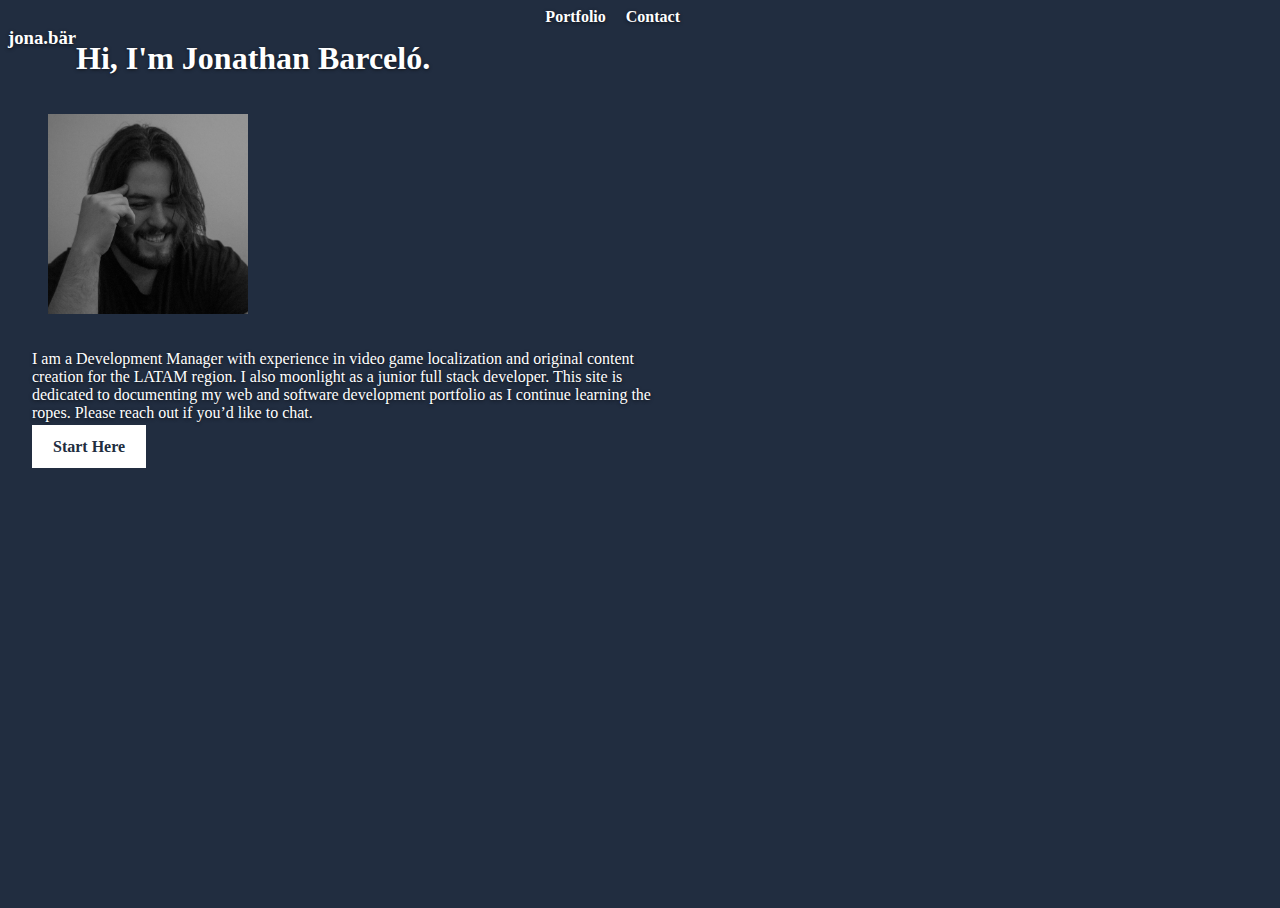
<file: index.html>
<!DOCTYPE html>
<html lang="en">
<head>
    <meta charset="UTF-8">
    <meta name="viewport" content="width=device-width, initial-scale=1.0">
    <meta http-equiv="X-UA-Compatible" content="ie=edge">
    <link rel="stylesheet" href="https://stackpath.bootstrapcdn.com/bootstrap/4.1.3/css/bootstrap.min.css" integrity="sha384-MCw98/SFnGE8fJT3GXwEOngsV7Zt27NXFoaoApmYm81iuXoPkFOJwJ8ERdknLPMO" crossorigin="anonymous">
    <link rel="stylesheet" href="https://use.fontawesome.com/releases/v5.4.1/css/all.css" integrity="sha384-5sAR7xN1Nv6T6+dT2mhtzEpVJvfS3NScPQTrOxhwjIuvcA67KV2R5Jz6kr4abQsz" crossorigin="anonymous">
    <link rel="stylesheet" href="assets/css/style.css">
    <title>jona.bär</title>
</head>

<body class="text-center">

    <div class="cover-container d-flex w-100 h-100 p-3 mx-auto flex-column">
        <header class="masthead mb-auto">
            <div class="inner">
                <h3 class="masthead-brand"><a href="index.html">jona.bär</a></h3>
                <nav class="nav nav-masthead justify-content-center">
                <a class="nav-link active" href="portfolio.html">Portfolio</a>
                <a class="nav-link" href="https://www.linkedin.com/in/jonabar/" target="_blank">Contact</a>
                </nav>
            </div>
        </header>

        <main role="main" class="inner cover">
            <h1 class="cover-heading">Hi, I'm Jonathan Barceló.</h1>
            <img src="assets/images/jona_profile.jpg" class="lead rounded mx-auto d-block img-thumbnail" id="profile-img" title="Photo credit: Kyle Becker" alt="profile-img">
            <p class="lead">I am a Development Manager with experience in video game localization and original content creation for the LATAM region. I also moonlight as a junior full stack developer. This site is dedicated to documenting my web and software development portfolio as I continue learning the ropes. Please reach out if you’d like to chat. 
            </p>
            <p class="lead">
                <a href="portfolio.html" class="btn btn-lg btn-secondary">Start Here</a>
            </p>
        </main>

        <footer class="mastfoot mt-auto">
            <div class="inner">
                <p><a href="https://www.linkedin.com/in/jonabar/" target="_blank"><i class="fab fa-linkedin-in"></i></a></p>
            </div>
        </footer>
    </div>

    <script src="https://ajax.googleapis.com/ajax/libs/jquery/3.3.1/jquery.min.js"></script>
    <script src="https://cdnjs.cloudflare.com/ajax/libs/popper.js/1.14.3/umd/popper.min.js" integrity="sha384-ZMP7rVo3mIykV+2+9J3UJ46jBk0WLaUAdn689aCwoqbBJiSnjAK/l8WvCWPIPm49" crossorigin="anonymous"></script>
    <script src="https://stackpath.bootstrapcdn.com/bootstrap/4.1.3/js/bootstrap.min.js" integrity="sha384-ChfqqxuZUCnJSK3+MXmPNIyE6ZbWh2IMqE241rYiqJxyMiZ6OW/JmZQ5stwEULTy" crossorigin="anonymous"></script>
</body>
</html>
</file>
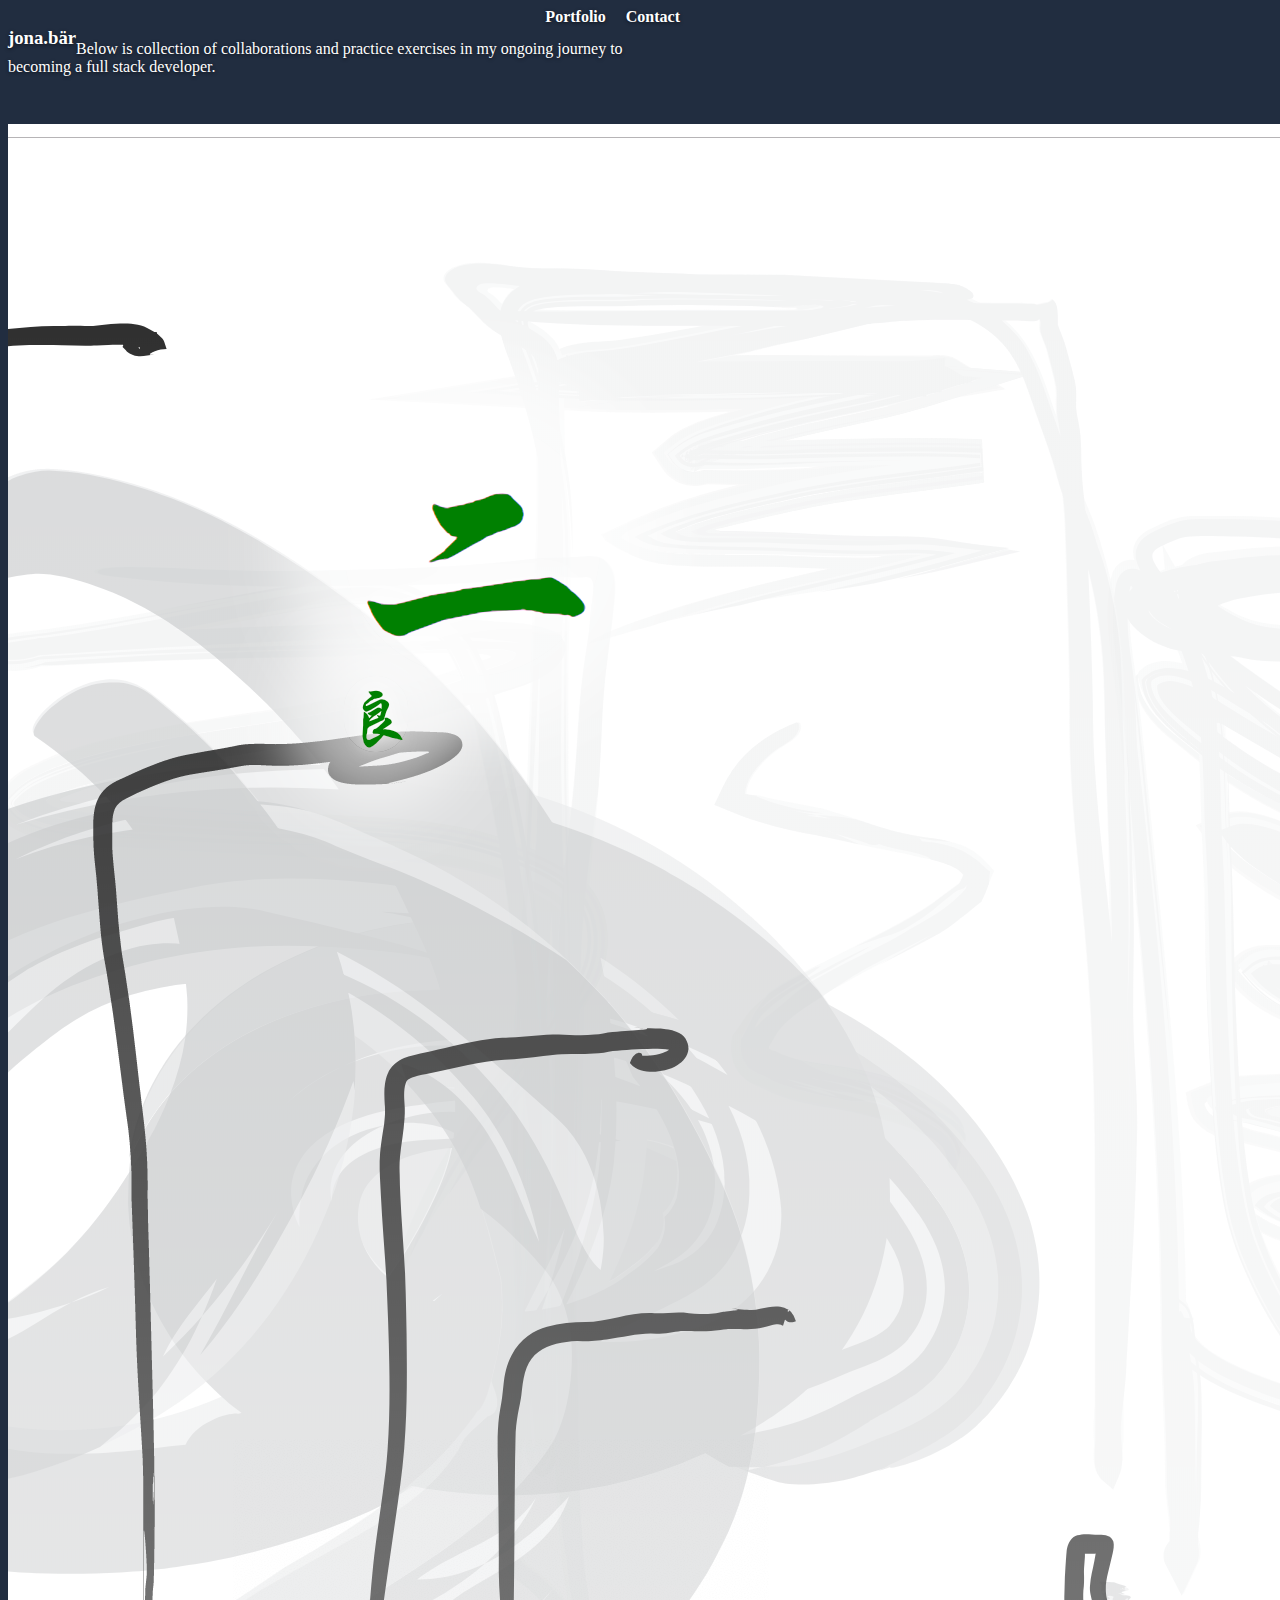
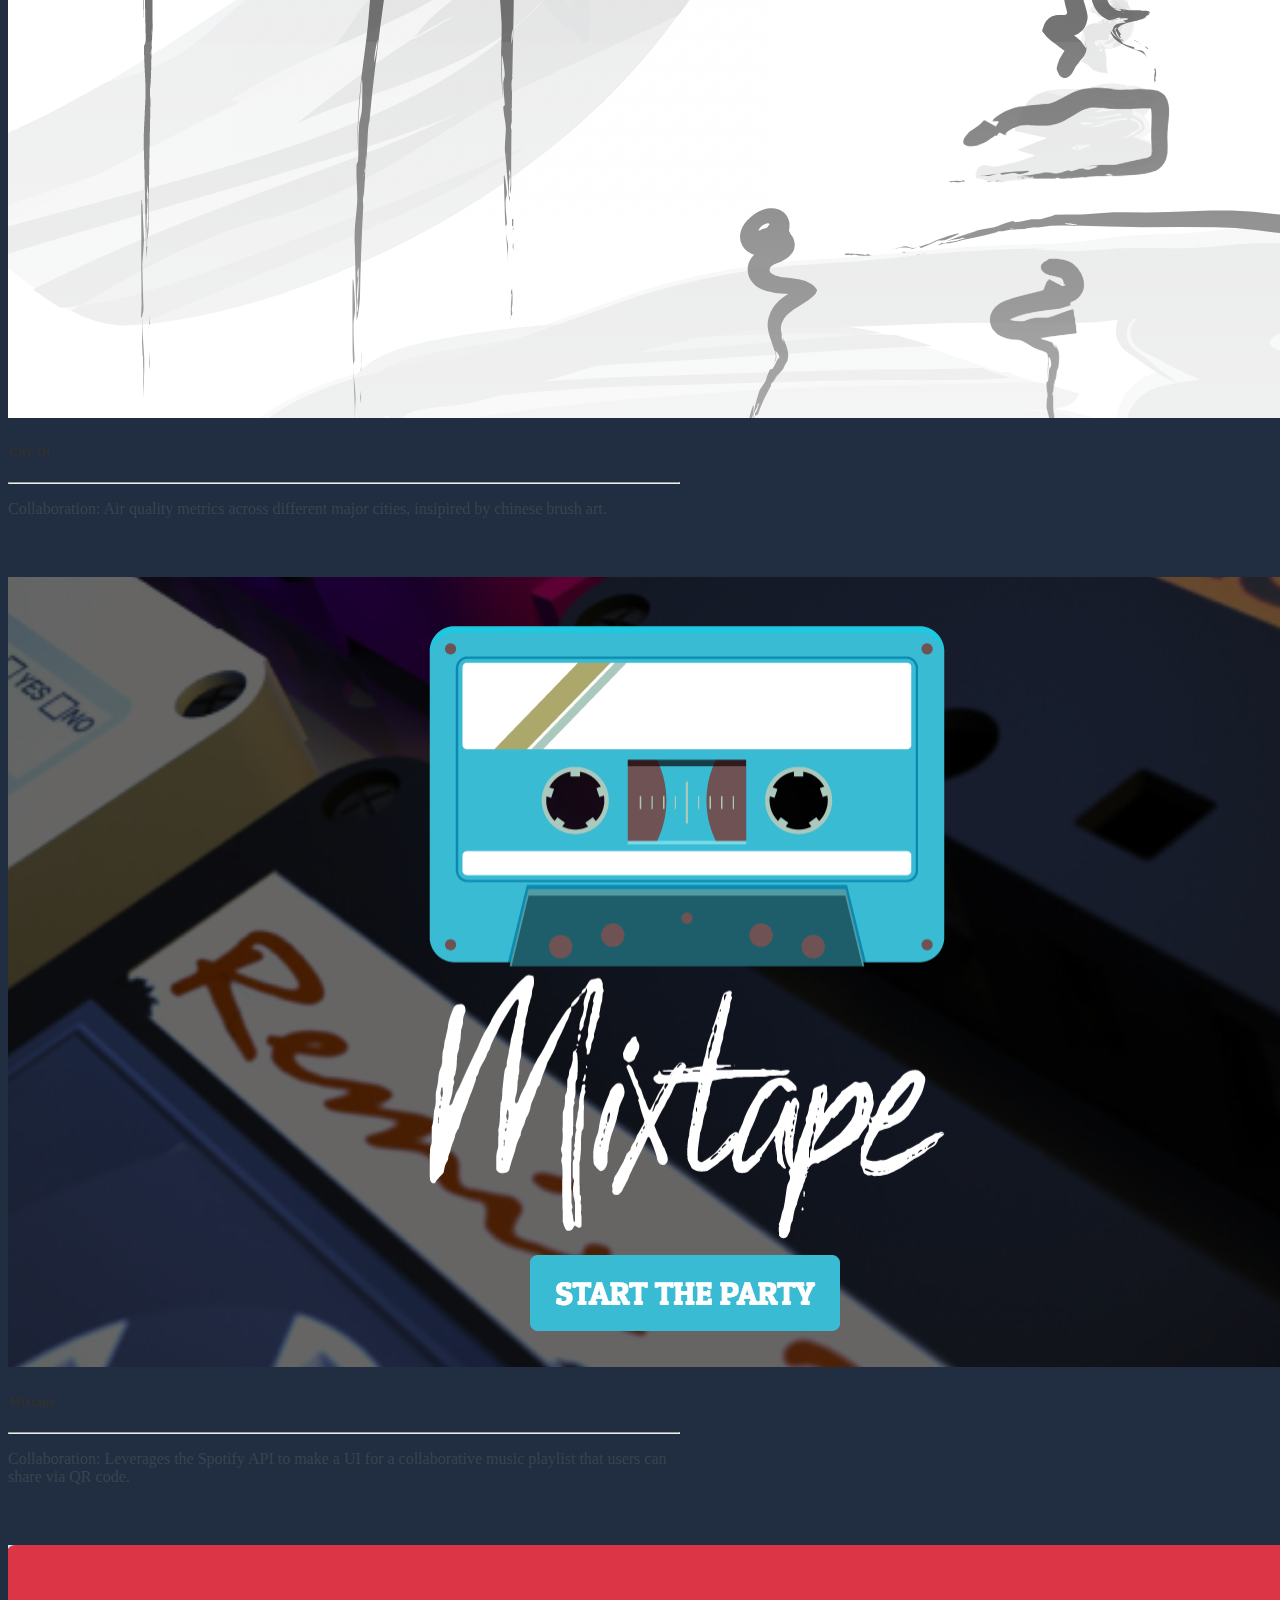
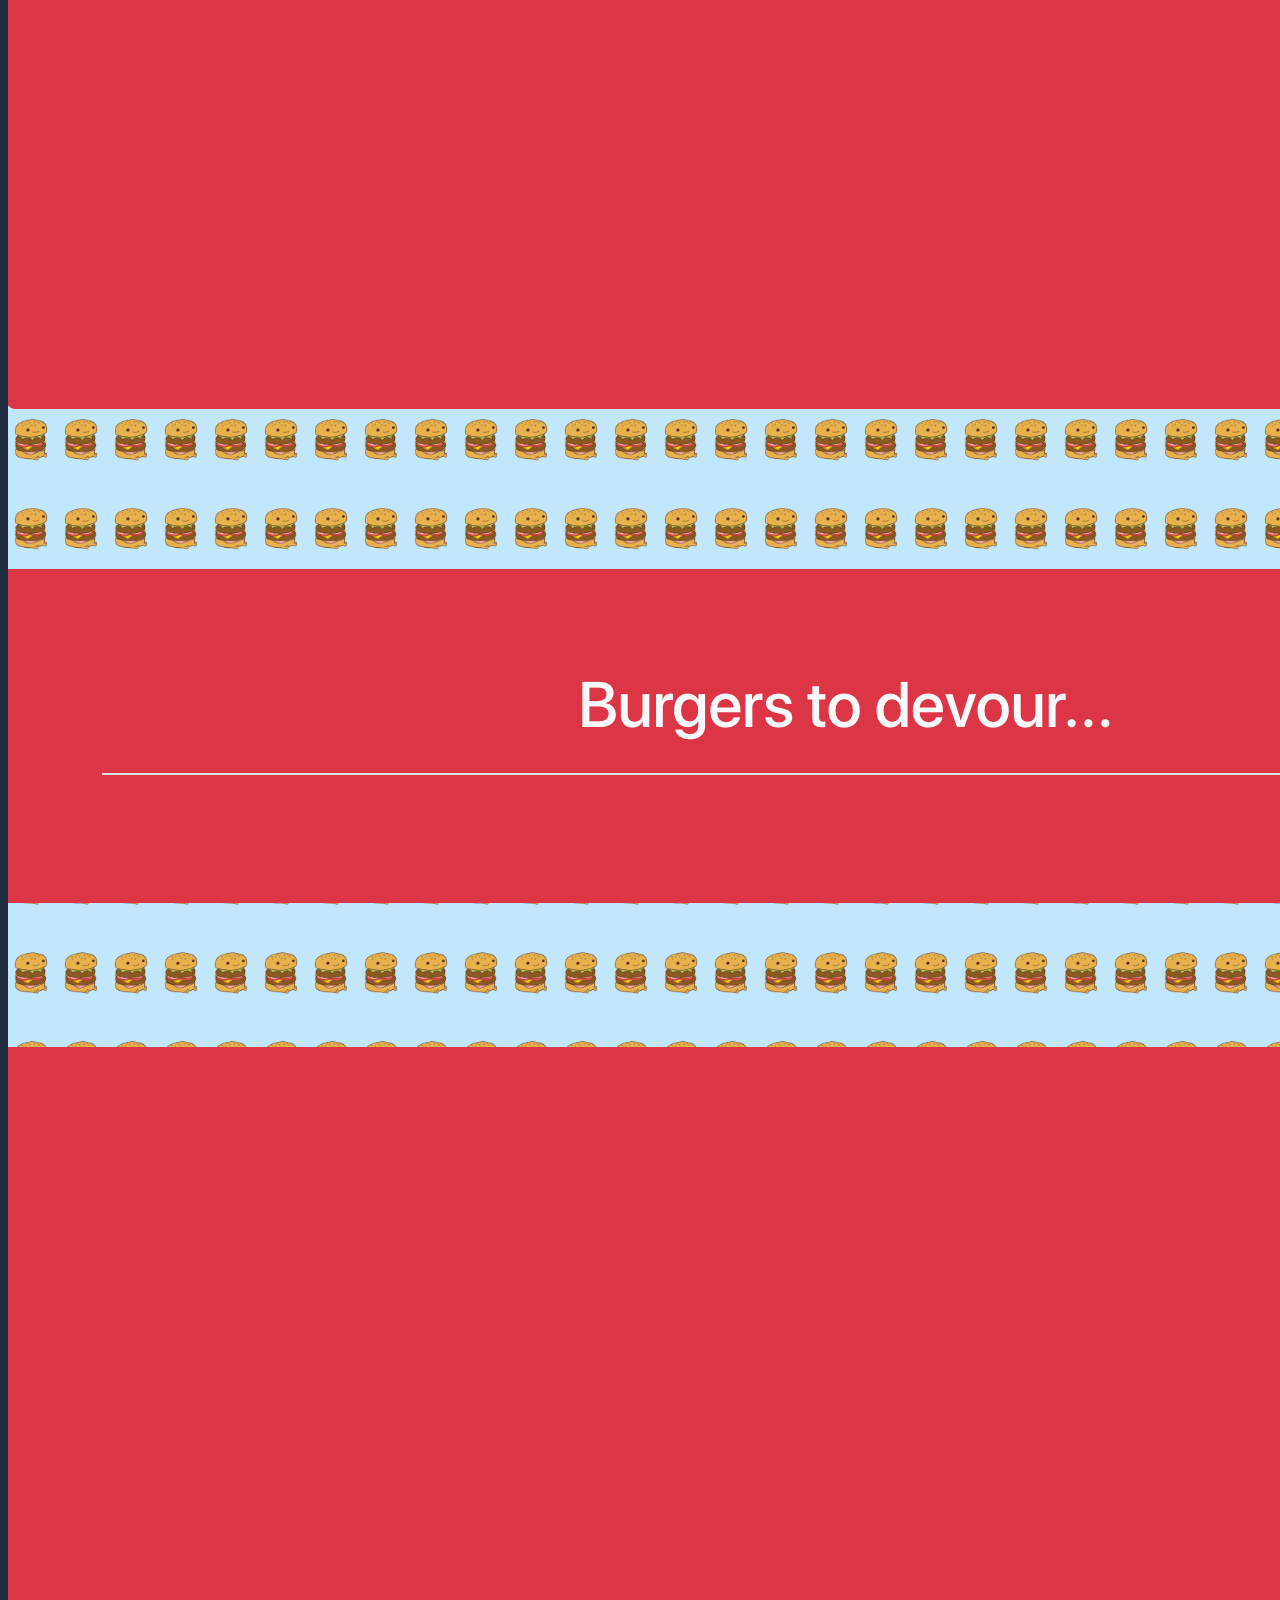
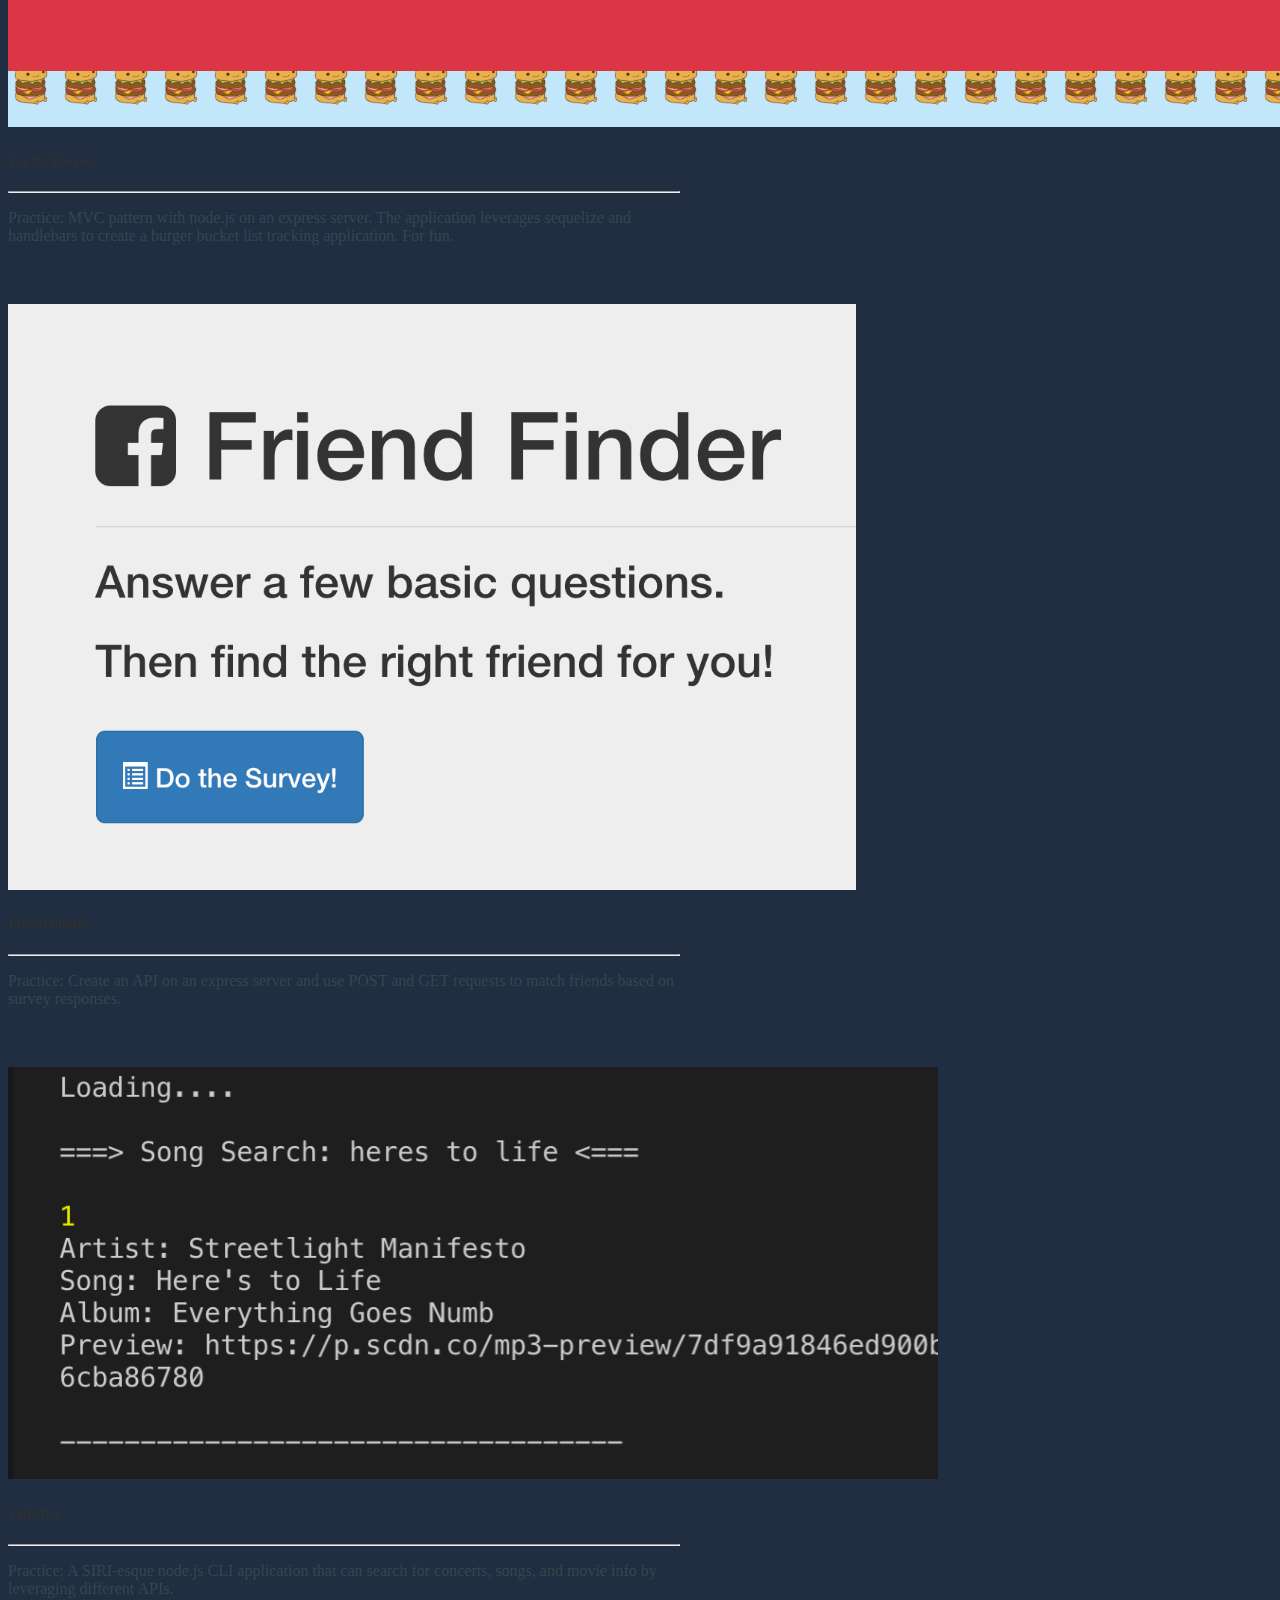
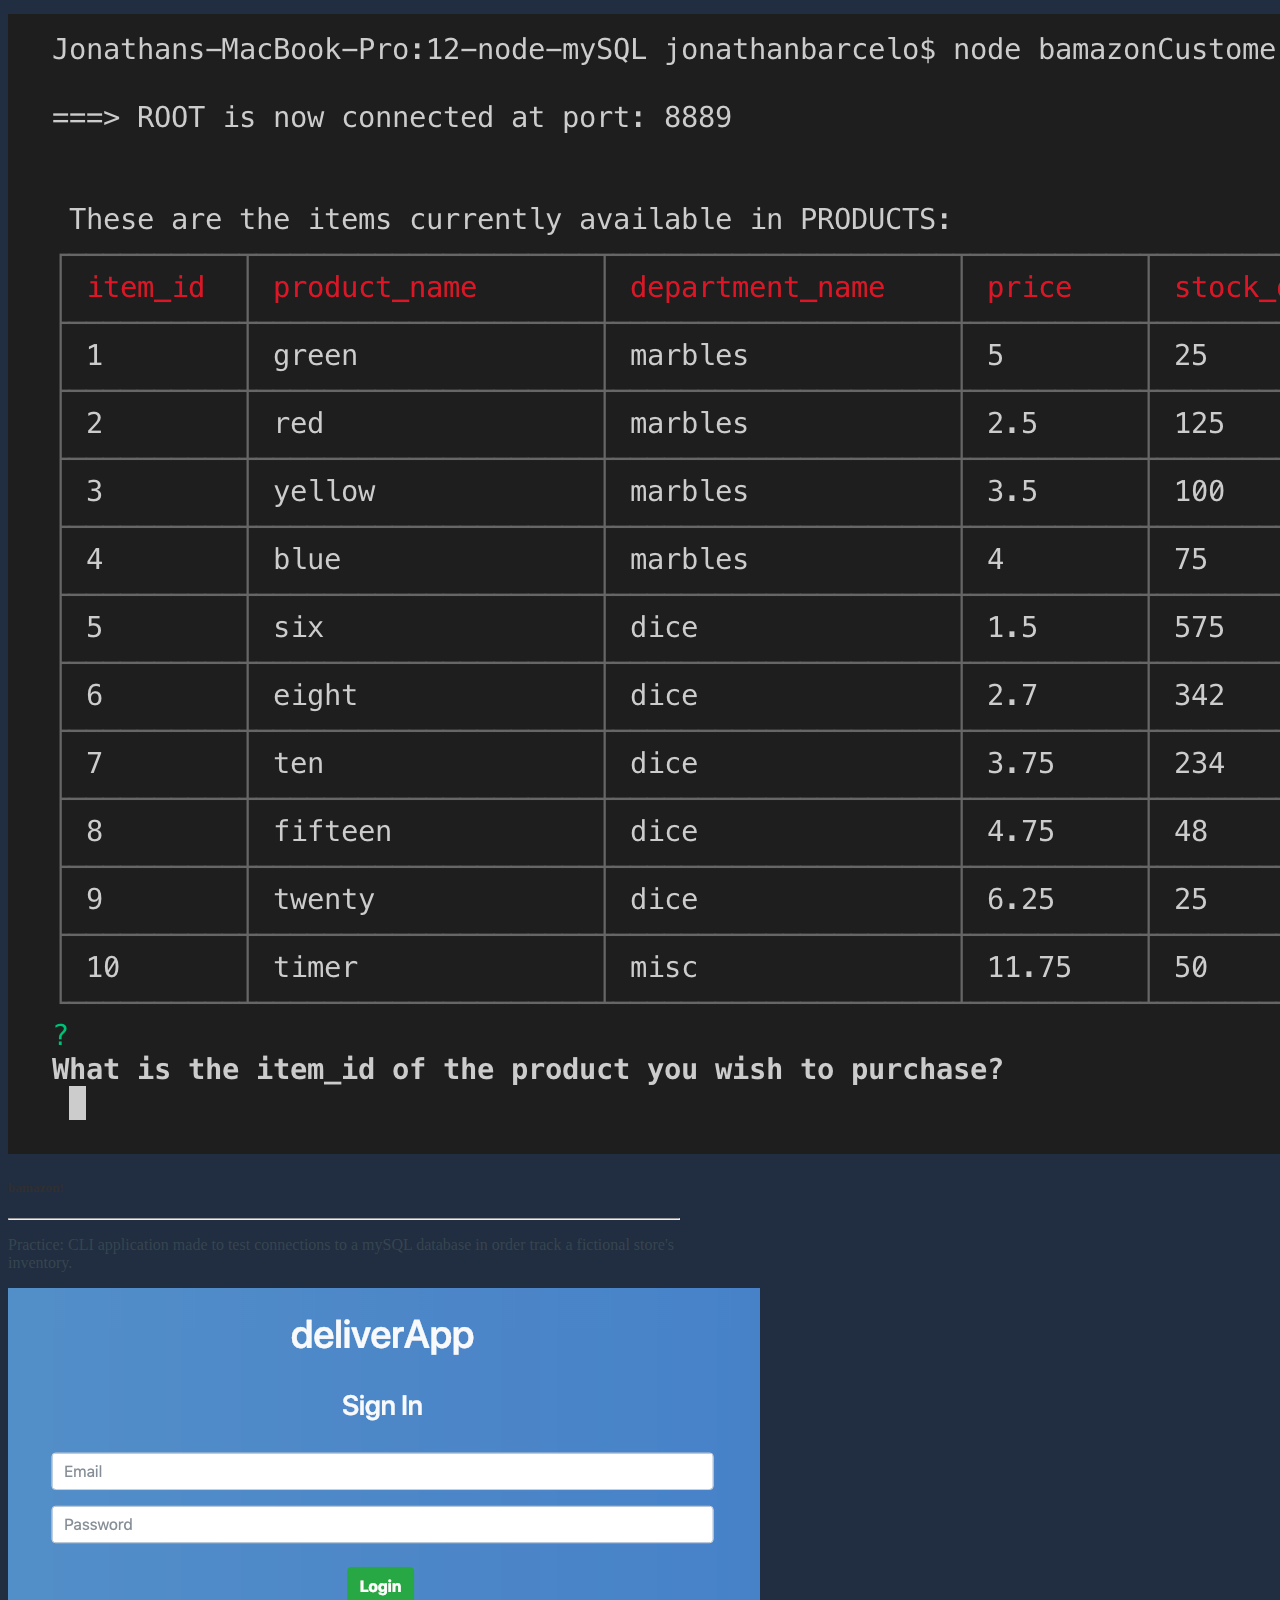
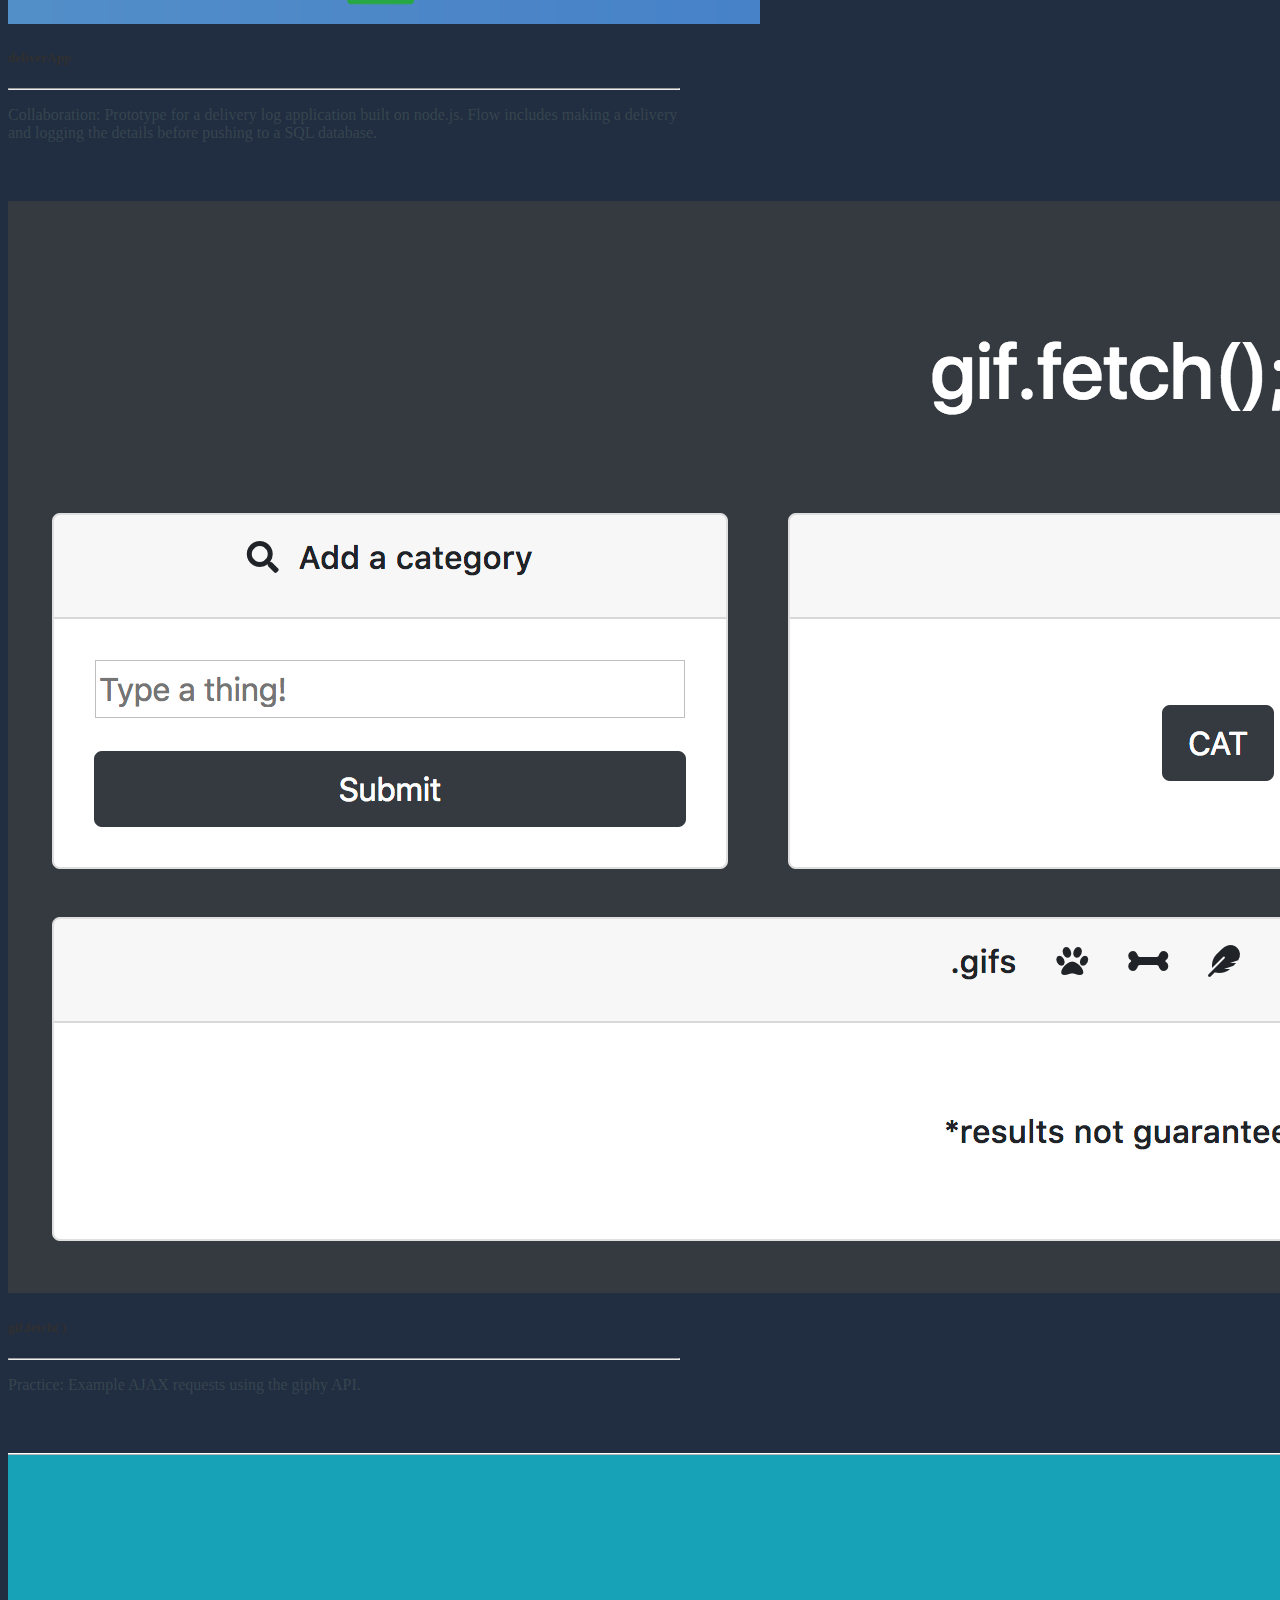
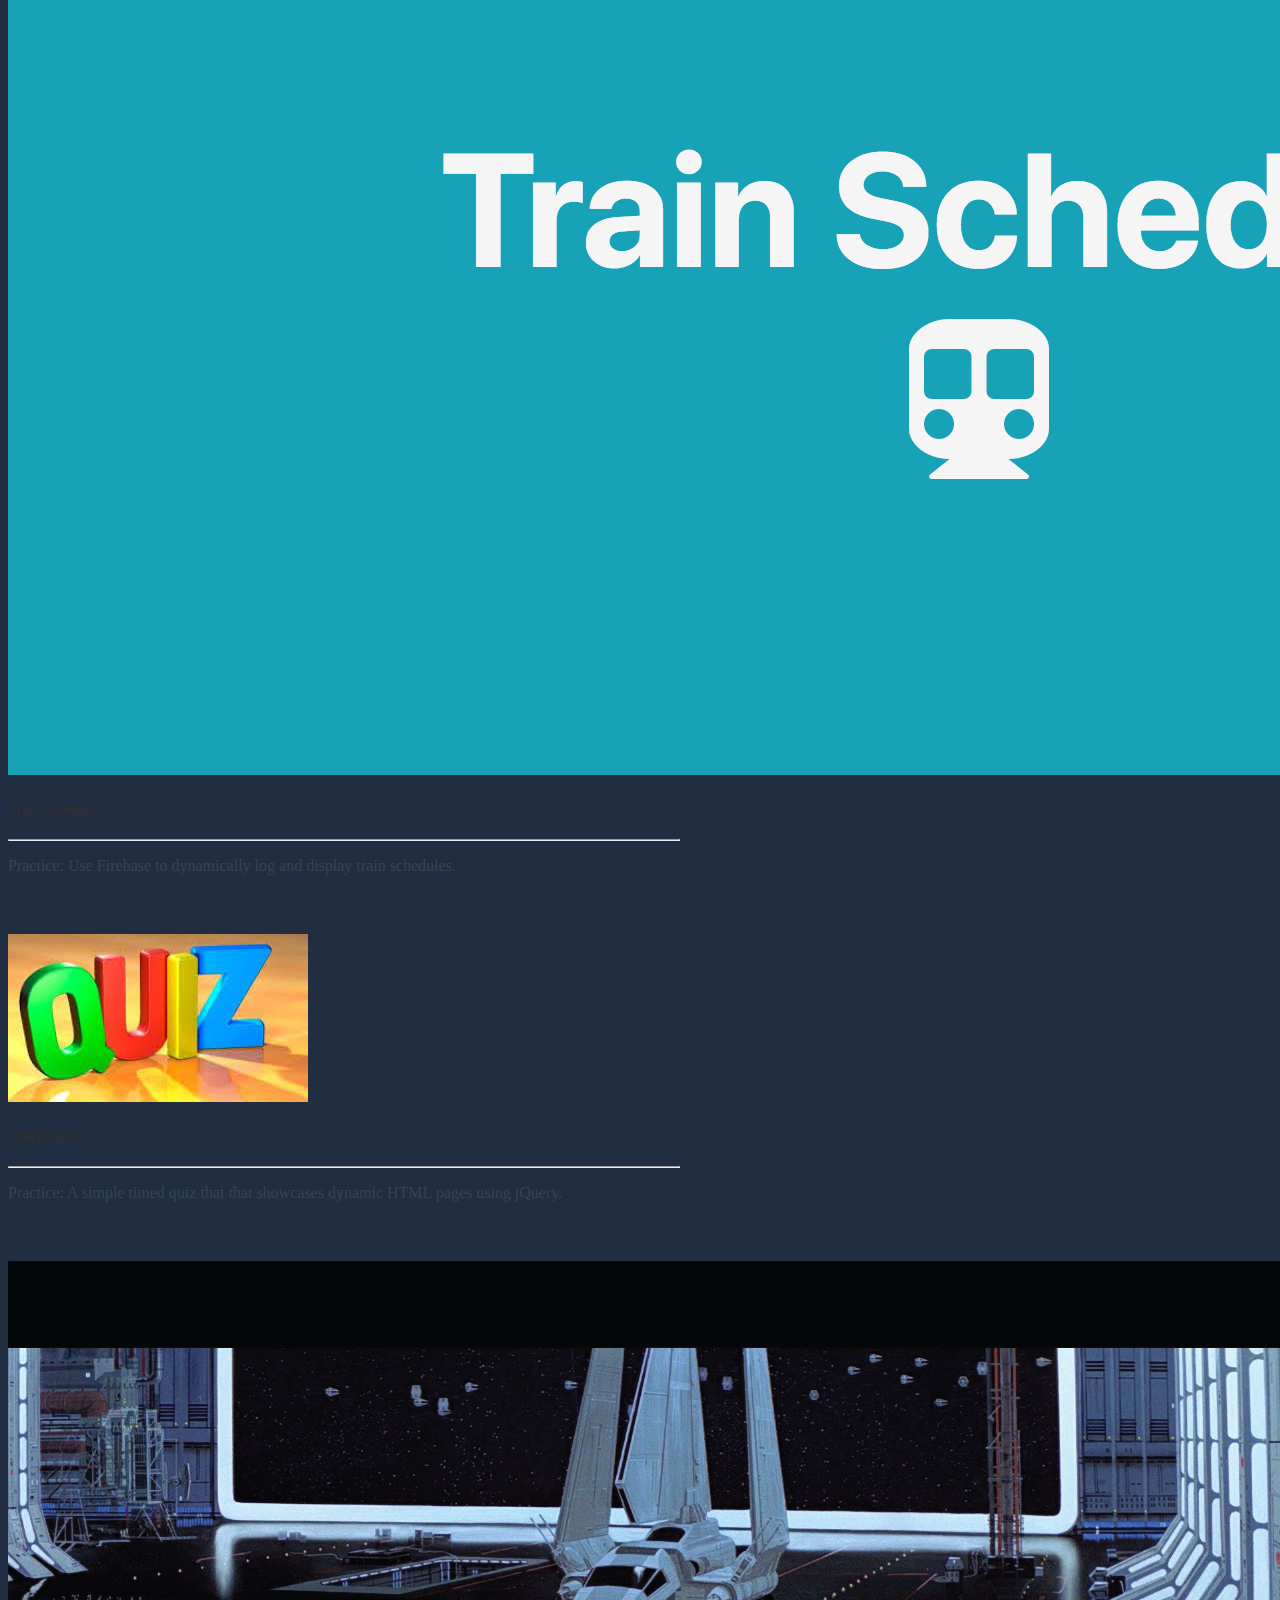
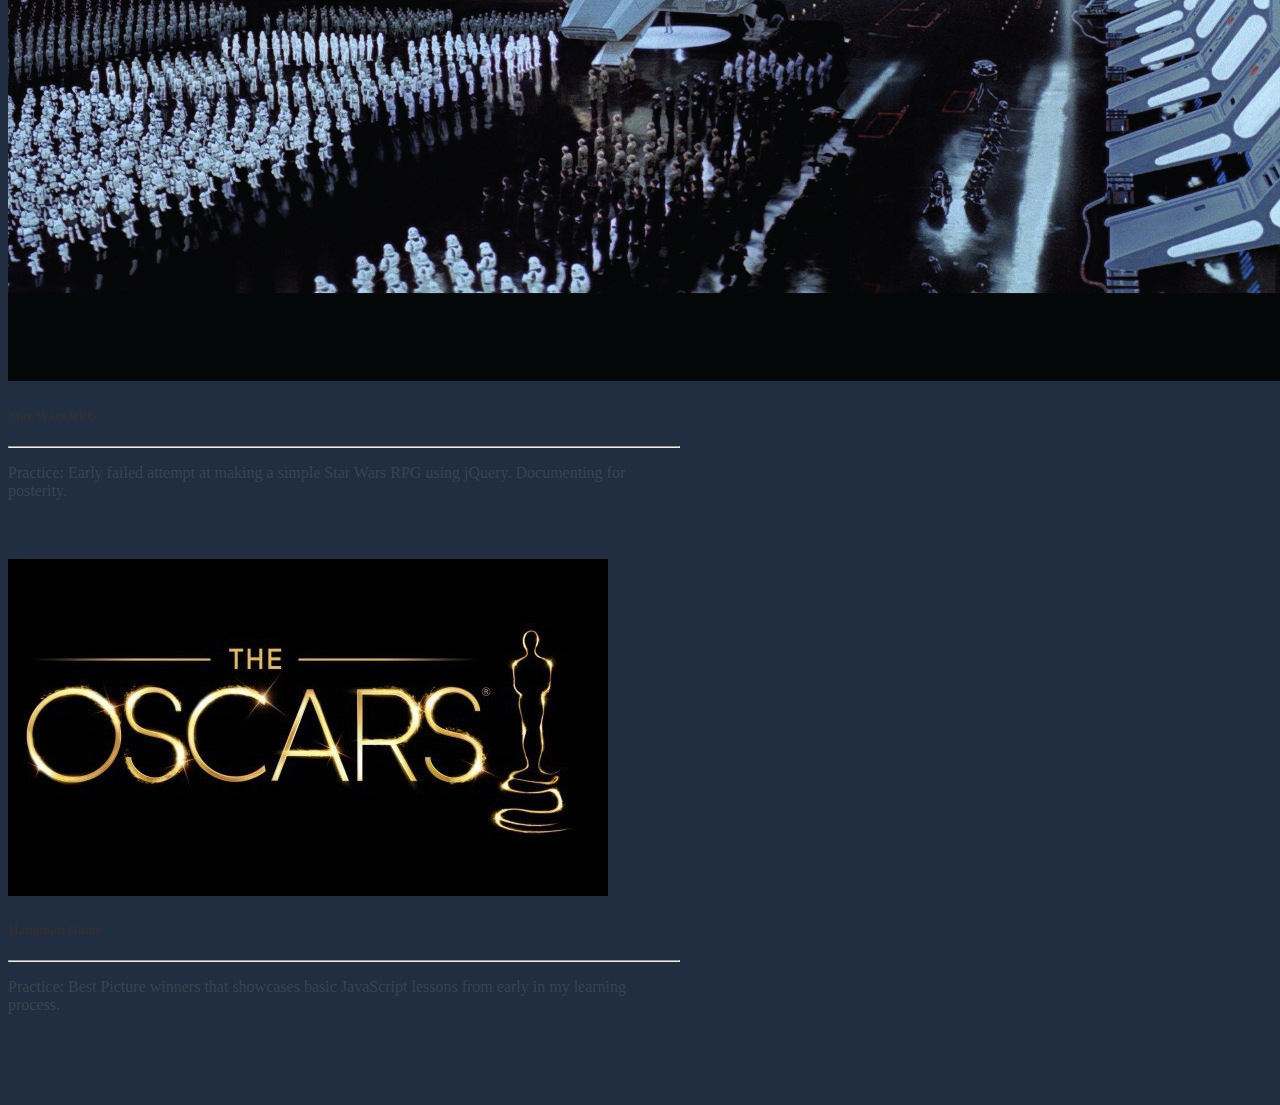
<file: portfolio.html>
<!DOCTYPE html>
<html lang="en">
<head>
    <meta charset="UTF-8">
    <meta name="viewport" content="width=device-width, initial-scale=1.0">
    <meta http-equiv="X-UA-Compatible" content="ie=edge">
    <link rel="stylesheet" href="https://stackpath.bootstrapcdn.com/bootstrap/4.1.3/css/bootstrap.min.css" integrity="sha384-MCw98/SFnGE8fJT3GXwEOngsV7Zt27NXFoaoApmYm81iuXoPkFOJwJ8ERdknLPMO" crossorigin="anonymous">
    <link rel="stylesheet" href="https://use.fontawesome.com/releases/v5.4.1/css/all.css" integrity="sha384-5sAR7xN1Nv6T6+dT2mhtzEpVJvfS3NScPQTrOxhwjIuvcA67KV2R5Jz6kr4abQsz" crossorigin="anonymous">
    <link rel="stylesheet" href="assets/css/style.css">
    <title>jona.bär</title>
</head>

<body class="text-center">
    <div class="cover-container d-flex w-100 h-100 p-3 mx-auto flex-column">
        <header class="masthead mb-auto">
            <div class="inner">
                <h3 class="masthead-brand"><a href="index.html">jona.bär</a></h3>
                <nav class="nav nav-masthead justify-content-center">
                <a class="nav-link active" href="portfolio.html">Portfolio</a>
                <a class="nav-link" href="https://www.linkedin.com/in/jonabar/" target="_blank">Contact</a>
                </nav>
            </div>
        </header>
        <div class="container">
            <div class="row">
                <div class="col-md-12 mt-5 pl-0 text-left">
                    <p>Below is collection of collaborations and practice exercises in my ongoing journey to becoming a full stack developer.</p>
                </div>
            </div>
        </div>
        <div class="container portfolio-pieces">
            <div class="card-columns">
                <div class="card">
                    <img class="card-img-top" src="assets/images/city-qi.png" alt="City Qi">
                    <div class="card-body">
                        <h5 class="card-title">City Qi</h5>
                        <hr>
                        <p class="card-text">Collaboration: Air quality metrics across different major cities, insipired by chinese brush art.</p>
                        <p class="card-text">
                            <a href="https://qi-project.herokuapp.com/" target="_blank"><i class="fas fa-eye"></i></a>
                            &nbsp&nbsp
                            <a href="https://github.com/jonabari/qi-project" target="_blank"><i class="fab fa-github"></i></i></a>
                        </p>
                    </div>
                </div>
                <div class="card">
                    <img class="card-img-top" src="assets/images/mixtape.png" alt="Mixtape">
                    <div class="card-body">
                        <h5 class="card-title">Mixtape</h5>
                        <hr>
                        <p class="card-text">Collaboration: Leverages the Spotify API to make a UI for a collaborative music playlist that users can share via QR code.</p>
                        <p class="card-text">
                            <a href="https://edumoran.github.io/Mixtape/" target="_blank"><i class="fas fa-eye"></i></a>
                            &nbsp&nbsp
                            <a href="https://github.com/edumoran/Mixtape" target="_blank"><i class="fab fa-github"></i></i></a>
                        </p>
                    </div>
                </div>
                <div class="card">
                    <img class="card-img-top" src="assets/images/eat-da-burger.png" alt="Eat Da Burger">
                    <div class="card-body">
                        <h5 class="card-title">Eat Da Burger</h5>
                        <hr>
                        <p class="card-text">Practice: MVC pattern with node.js on an express server. The application leverages sequelize and handlebars to create a burger bucket list tracking application. For fun.</p>
                        <p class="card-text">
                            <a href="https://devour-da-burgr.herokuapp.com/" target="_blank"><i class="fas fa-eye"></i></a>
                            &nbsp&nbsp
                            <a href="https://github.com/jonabari/15-eat-da-burger" target="_blank"><i class="fab fa-github"></i></i></a>
                        </p>
                    </div>
                </div>
                <div class="card">
                    <img class="card-img-top" src="assets/images/friend-finder.png" alt="Friend Finder">
                    <div class="card-body">
                        <h5 class="card-title">Friend Finder</h5>
                        <hr>
                        <p class="card-text">Practice: Create an API on an express server and use POST and GET requests to match friends based on survey responses.</p>
                        <p class="card-text">
                            <a href="https://jonabar-friend-finder.herokuapp.com/" target="_blank"><i class="fas fa-eye"></i></a>
                            &nbsp&nbsp
                            <a href="https://github.com/jonabari/14-Friend-Finder" target="_blank"><i class="fab fa-github"></i></i></a>
                        </p>
                    </div>
                </div>
                <div class="card">
                    <img class="card-img-top" src="assets/images/liri-bot.png" alt="LIRI Bot">
                    <div class="card-body">
                        <h5 class="card-title">LIRI Bot</h5>
                        <hr>
                        <p class="card-text">Practice: A SIRI-esque node.js CLI application that can search for concerts, songs, and movie info by leveraging different APIs.</p>
                        <p class="card-text">
                            <a href="https://github.com/jonabari/10_liri_bot" target="_blank"><i class="fab fa-github"></i></i></a>
                        </p>
                    </div>
                </div>
                <div class="card">
                    <img class="card-img-top" src="assets/images/bamazon.png" alt="bamazon">
                    <div class="card-body">
                        <h5 class="card-title">bamazon!</h5>
                        <hr>
                        <p class="card-text">Practice: CLI application made to test connections to a mySQL database in order track a fictional store's inventory.</p>
                        <p class="card-text">
                            <a href="https://github.com/jonabari/12-node-mySQL" target="_blank"><i class="fab fa-github"></i></i></a>
                        </p>
                    </div>
                </div>
                <div class="card">
                    <img class="card-img-top" src="assets/images/deliver-app.png" alt="deliverApp">
                    <div class="card-body">
                        <h5 class="card-title">deliverApp</h5>
                        <hr>
                        <p class="card-text">Collaboration: Prototype for a delivery log application built on node.js. Flow includes making a delivery and logging the details before pushing to a SQL database.</p>
                        <p class="card-text">
                            <a href="https://deliver-app.herokuapp.com/" target="_blank"><i class="fas fa-eye"></i></a>
                            &nbsp&nbsp
                            <a href="https://github.com/jonabari/trilogy-project-2" target="_blank"><i class="fab fa-github"></i></i></a>
                        </p>
                    </div>
                </div>
                <div class="card">
                    <img class="card-img-top" src="assets/images/gif-fetch.png" alt="gif.fetch">
                    <div class="card-body">
                        <h5 class="card-title">gif.fetch( )</h5>
                        <hr>
                        <p class="card-text">Practice: Example AJAX requests using the giphy API.</p>
                        <p class="card-text">
                            <a href="https://jonabari.github.io/06-giphy-api/" target="_blank"><i class="fas fa-eye"></i></a>
                            &nbsp&nbsp
                            <a href="https://jonabari.github.io/06-giphy-api/" target="_blank"><i class="fab fa-github"></i></i></a>
                        </p>
                    </div>
                </div>
                <div class="card">
                    <img class="card-img-top" src="assets/images/train-schedule.png" alt="Train Schedule">
                    <div class="card-body">
                        <h5 class="card-title">Train Schedule</h5>
                        <hr>
                        <p class="card-text">Practice: Use Firebase to dynamically log and display train schedules.</p>
                        <p class="card-text">
                            <a href="https://jonabari.github.io/07-Firebase/" target="_blank"><i class="fas fa-eye"></i></a>
                            &nbsp&nbsp
                            <a href="https://github.com/jonabari/07-Firebase" target="_blank"><i class="fab fa-github"></i></i></a>
                        </p>
                    </div>
                </div>
                <div class="card">
                    <img class="card-img-top" src="assets/images/quiz.jpeg" alt="Simple Quiz">
                    <div class="card-body">
                        <h5 class="card-title">Simple Quiz</h5>
                        <hr>
                        <p class="card-text">Practice: A simple timed quiz that that showcases dynamic HTML pages using jQuery.</p>
                        <p class="card-text">
                            <a href="https://jonabari.github.io/05-TriviaGame/" target="_blank"><i class="fas fa-eye"></i></a>
                            &nbsp&nbsp
                            <a href="https://github.com/jonabari/05-TriviaGame" target="_blank"><i class="fab fa-github"></i></i></a>
                        </p>
                    </div>
                </div>
                <div class="card">
                    <img class="card-img-top" src="assets/images/StarWars.png" alt="Star Wars RPG">
                    <div class="card-body">
                        <h5 class="card-title">Star Wars RPG</h5>
                        <hr>
                        <p class="card-text">Practice: Early failed attempt at making a simple Star Wars RPG using jQuery. Documenting for posterity.</p>
                        <p class="card-text">
                            <a href="https://jonabari.github.io/unit-4-game/" target="_blank"><i class="fas fa-eye"></i></a>
                            &nbsp&nbsp
                            <a href="https://github.com/jonabari/unit-4-game" target="_blank"><i class="fab fa-github"></i></i></a>
                        </p>
                    </div>
                </div>
                <div class="card">
                    <img class="card-img-top" src="assets/images/Oscars-Logo-Statue.jpg" alt="Oscars Hangman Game">
                    <div class="card-body">
                        <h5 class="card-title">Hangman Game</h5>
                        <hr>
                        <p class="card-text">Practice: Best Picture winners that showcases basic JavaScript lessons from early in my learning process.</p>
                        <p class="card-text">
                            <a href="https://jonabari.github.io/03_jsGame/" target="_blank"><i class="fas fa-eye"></i></a>
                            &nbsp&nbsp
                            <a href="https://github.com/jonabari/03_jsGame" target="_blank"><i class="fab fa-github"></i></i></a>
                        </p>
                    </div>
                </div>
            </div>
        </div>
        <footer class="mastfoot mt-auto">
            <div class="inner">
                <p><a href="https://www.linkedin.com/in/jonabar/" target="_blank"><i class="fab fa-linkedin-in"></i></a></p>
            </div>
        </footer>
    </div>
    <script src="https://ajax.googleapis.com/ajax/libs/jquery/3.3.1/jquery.min.js"></script>
    <script src="https://cdnjs.cloudflare.com/ajax/libs/popper.js/1.14.3/umd/popper.min.js" integrity="sha384-ZMP7rVo3mIykV+2+9J3UJ46jBk0WLaUAdn689aCwoqbBJiSnjAK/l8WvCWPIPm49" crossorigin="anonymous"></script>
    <script src="https://stackpath.bootstrapcdn.com/bootstrap/4.1.3/js/bootstrap.min.js" integrity="sha384-ChfqqxuZUCnJSK3+MXmPNIyE6ZbWh2IMqE241rYiqJxyMiZ6OW/JmZQ5stwEULTy" crossorigin="anonymous"></script>
</body>
</html>
</file>
<file: assets/css/style.css>
a,
a:focus,
a:hover {
    color: #fff;
    text-decoration: none;
}

body {
    display: -ms-flexbox;
    display: flex;
    color: #fff;
    text-shadow: 0 .05rem .2rem #11151C;
}
  
html,
body {
    height: 100%;
    background-color: #212D40;
}

.btn-secondary{
    color: #212D40;
    text-shadow: none;
    background-color: #fff;
    border: .05rem solid #fff;
}

.btn-secondary:hover,
.btn-secondary:focus {
    background-color: #D66853;
    border: .05rem solid #D66853;
    text-shadow: none;
    color: #fff;
}

.carousel-item {
    max-height: 500px;
}

.card-title{
    color: #303030;
    text-shadow: none	
}
.card-text {
    color: #36454f;
    text-shadow: none
}

.cover {
    padding: 0 1.5rem;
}
.cover .btn-lg {
    padding: .75rem 1.25rem;
    font-weight: 700;
}

.cover-container {
    max-width: 42em;
}

.fa-github,
.fa-eye{
    color: #36454f;
    font-size: 150%;
}

.mastfoot {
    color: #fff;
}

.masthead {
    margin-bottom: 2rem;
}

.masthead-brand {
    margin-bottom: 0;
    color: #fff;
}

.nav-masthead .nav-link {
    padding: .25rem 0;
    font-weight: 700;
    color: #fff;
    background-color: transparent;
    border-bottom: .25rem solid transparent;
}

.nav-masthead .nav-link:hover,
.nav-masthead .nav-link:focus {
    border-bottom-color: #D66853;
}

.nav-masthead .nav-link + .nav-link {
    margin-left: 1rem;
}

.portfolio-pieces {
    padding: 2em 0 2em 0
}

#profile-img {
    max-width: 200px;
    margin: 1em;
}

#cv-img {
    max-width: 250px;
    margin: 1em;
}

@media (min-width: 48em) {
  .masthead-brand {
    float: left;
  }
  .nav-masthead {
    float: right;
  }
}
</file>
